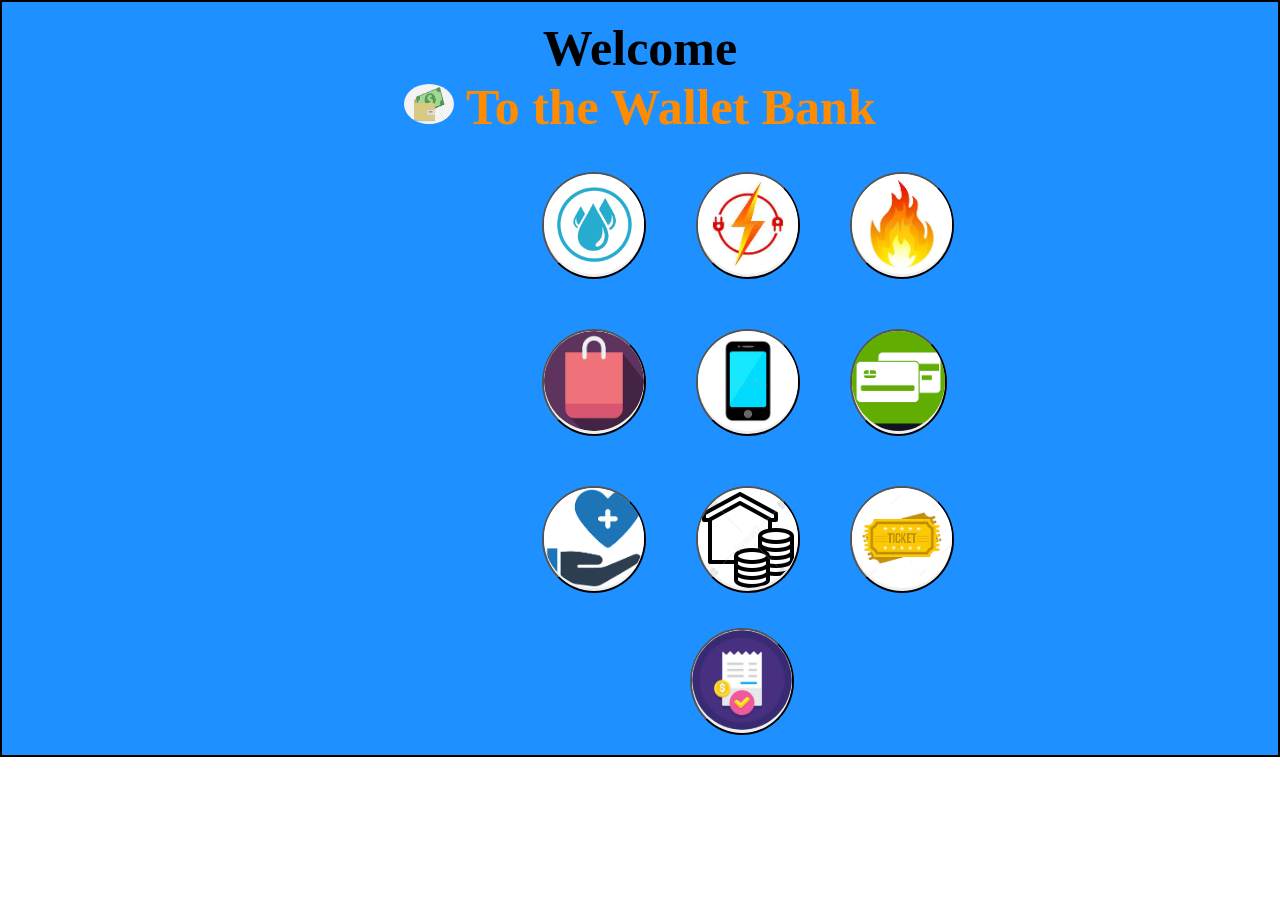
<file: TheWalletBank/index.html>
<!DOCTYPE html>
<html lang="en">
<head>
    <meta charset="UTF-8">
    <title>TheWalletBank</title>
    <link rel="stylesheet" href="style.css">
    <link rel="icon" href="images.png">
</head>
<body>

    <div class="wrapper">

        <div class="head">

            <h1>

                Welcome

               </h1>
            <h1 class="smallhead">
                <img class="headImg"  src="wallet"/>
                To the Wallet Bank

            </h1>




        </div>

        <div class="icons">

            <div class="iconParts">
                <div class="part1">

                <button class="bticon" type="submit">

                    <a href="Payments.html">
                    <img src="water.jpg" alt="buttonpng"   />
                    </a>



                </button>


                    <button class="bticon" type="submit">
                        <a href="Payments.html">
                    <img src="electricity" alt="buttonpng"  />
                        </a>
                </button>

                <button class="bticon" type="submit">
                    <a href="Payments.html">
                    <img src="gas" alt="buttonpng"  />
                    </a>
                </button>
                </div>

                <div class="part2">
                <button class="bticon" type="submit">
                    <a href="Payments.html">
                    <img src="shoping.png" alt="buttonpng"  />
                    </a>
                </button>

                    <button class="bticon" type="submit">
                        <a href="Payments.html">
                    <img src="phone.jpeg" alt="buttonpng"  />
                        </a>
                </button>

                    <button class="bticon" type="submit">
                        <a href="Payments.html">
                    <img class="cc" src="cc.png" alt="buttonpng"  />
                        </a>
                </button>
                </div>

                <div class="part3">

                    <button class="bticon" type="submit">
                        <a href="Payments.html">
                    <img src="insurance.png" alt="buttonpng"  />
                        </a>
                </button>

                    <button class="bticon" type="submit">
                        <a href="Payments.html">
                    <img src="mortage.png" alt="buttonpng"  />
                        </a>

                </button>


                    <button class="bticon" type="submit">
                        <a href="Payments.html">

                    <img src="ticket.png" alt="buttonpng"  />
                        </a>

                </button>

                </div>


            </div>


            <button id="more" class="bticon" type="submit">
              <img src="otherbills.jpeg"></img>

            </button>

        </div>





    </div>



</body>
</html>
</file>
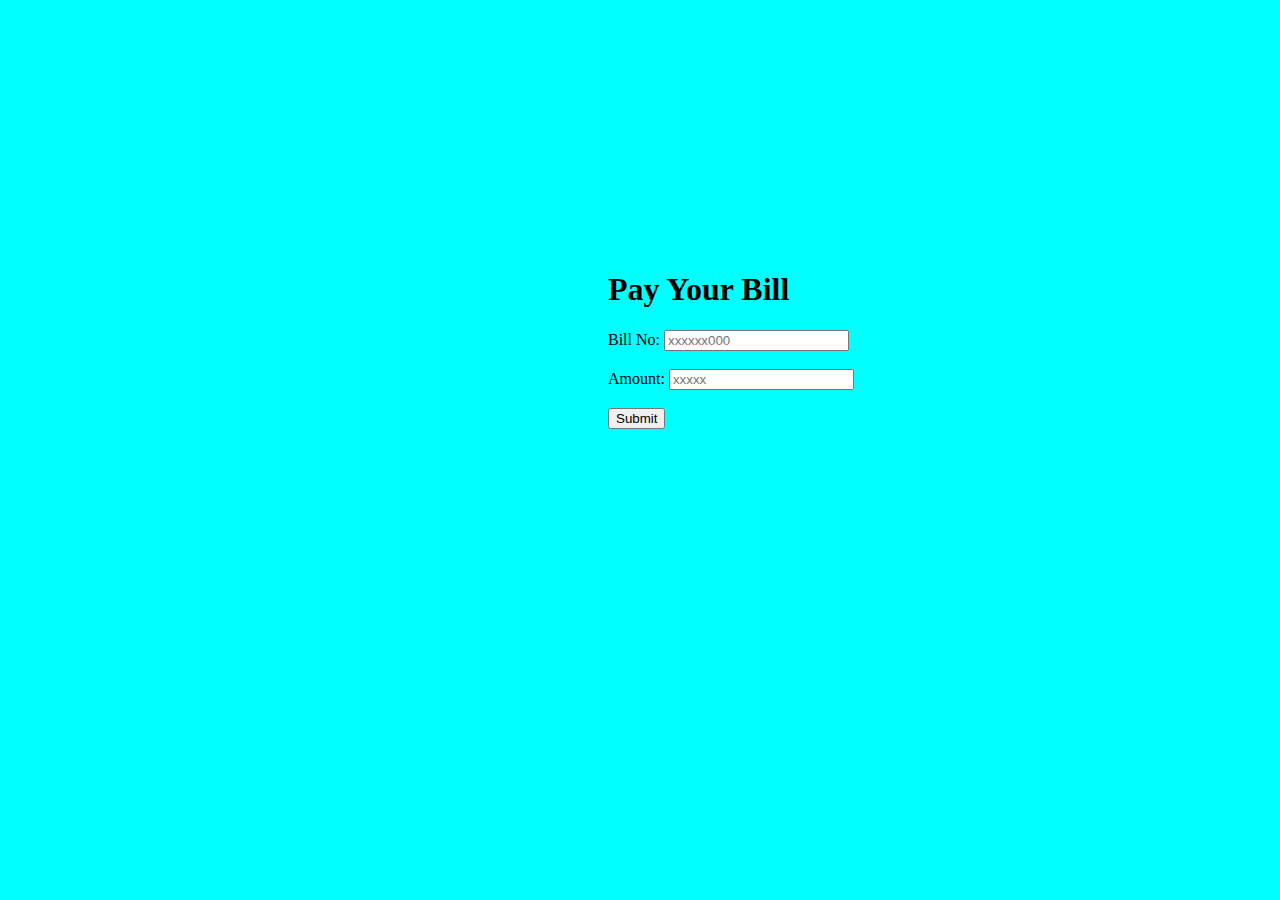
<file: TheWalletBank/Payments.html>
<!DOCTYPE html>
<html lang="en">
<head>
    <meta charset="UTF-8">
    <title>Payments</title>
    <link rel="icon" href="payments.png">
  <style>

    div{

      height: 100%;
      width: 100vh;
      overflow-x: hidden;
      overflow-y: hidden;
     margin-top: 250px ;
      margin-left: 600px;

    }
    body{
      background-color: aqua;

    }

  </style>

</head>
<body>


  <div>
    <h1>Pay Your Bill</h1>
    <form action="https://paytm.com/online-payments">

      <label >Bill No:</label>
      <input type="number" placeholder="xxxxxx000">
      <br>
      <br>
      <label >Amount:</label>
      <input type="number" placeholder="xxxxx">
      <br>
      <br>
      <input type="submit">





  </form>
  </div>

</body>
</html>
</file>
<file: TheWalletBank/style.css>
*{
    margin: 0;
    padding: 0;
    box-sizing: border-box;


}


.wrapper{
border: 2px black solid;
    width: 100%;
    overflow-x: hidden;


    background-color: dodgerblue;
    height: border-box;

}

.head{
    height: 150px;
    font-size: 25px;
    width: 1080px;
    position: relative ;
    margin: 0 auto;
    display: flex;
    align-items: center;
    justify-content: center;
    flex-direction: column;
    gap: 1px;


}
.smallhead{


    color: darkorange;
}

.headImg{

    width: 50px;
    height: 40px;
}

.icons{

    position: relative;
    display: flex;
    gap: 35px;
    flex-direction: column;
    width: 1080px;
    justify-content: center;
    align-items: center;
    padding: 20px;


}
.iconParts{

    margin-left: 500px;

    display: flex;
    flex-direction: column;
    gap: 50px;


}

.part1 {

    width: 445px;
    display: flex;
    gap: 50px;
}
.part2{
    width:500px;
    display: flex;
    gap: 50px;
}
.part3{
    width:500px;
    display: flex;
    gap: 50px;
}


img {
    height:100px;

    border-radius: 65%;


}
.smbutton button{

    position: absolute;
    left: 723px;

height: 70px;
width: 100px;


}

.bticon{
    border-radius: 67%;
}
#more{

    margin-left: 400px;


}

button:hover{

    transform: scale(1.09);


}
</file>
